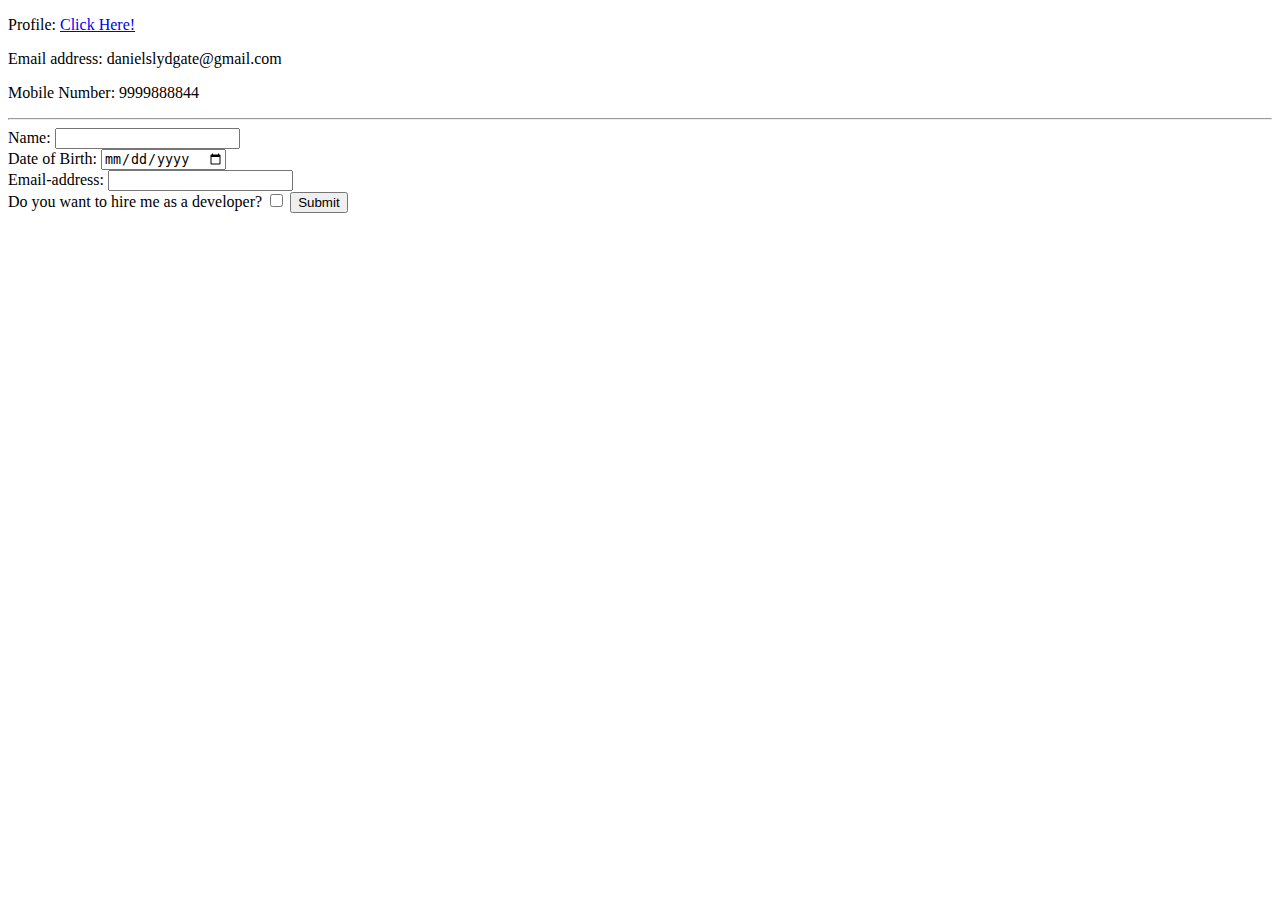
<file: Contact.html>
<!DOCTYPE html>
<html lang="en" dir="ltr">
  <head>
    <meta charset="utf-8">
    <title>Contact Details</title>
  </head>
  <body>
    <p>Profile: <a href="https://en.wikipedia.org/wiki/Stephen_Curry">Click Here!</a></p>
    <p>Email address: danielslydgate@gmail.com</p>
    <p>Mobile Number: 9999888844</p>
    <hr>
    <form class="" action="index.html" method="post">
      <label for="">Name: </label>
      <input type="text" name="" value=""><br>
      <label for="">Date of Birth: </label>
      <input type="date" name="" value=""><br>
      <label for="">Email-address: </label>
      <input type="text" name="" value=""><br>
      <label for="">Do you want to hire me as a developer?</label>
      <input type="checkbox" name="" value="">
      <input type="submit" name="" value="Submit">
    </form>

  </body>
</html>
</file>
